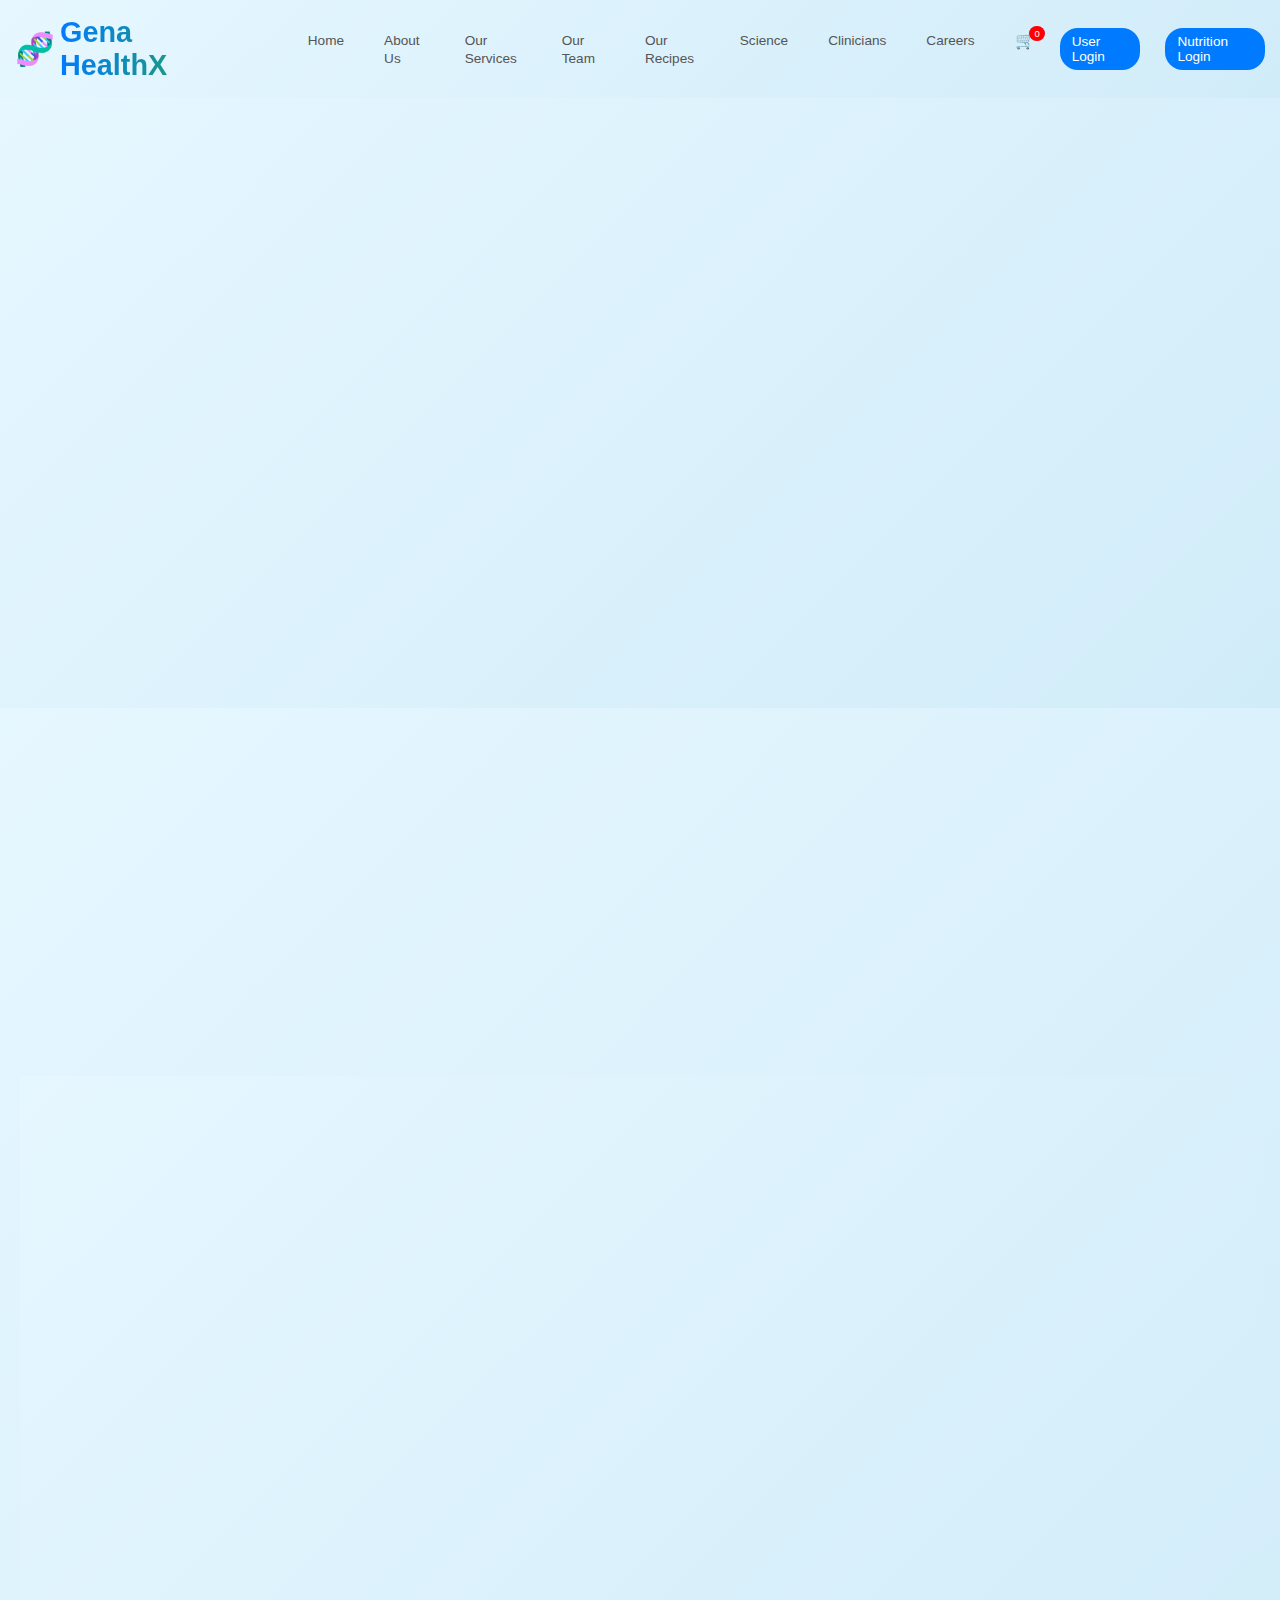
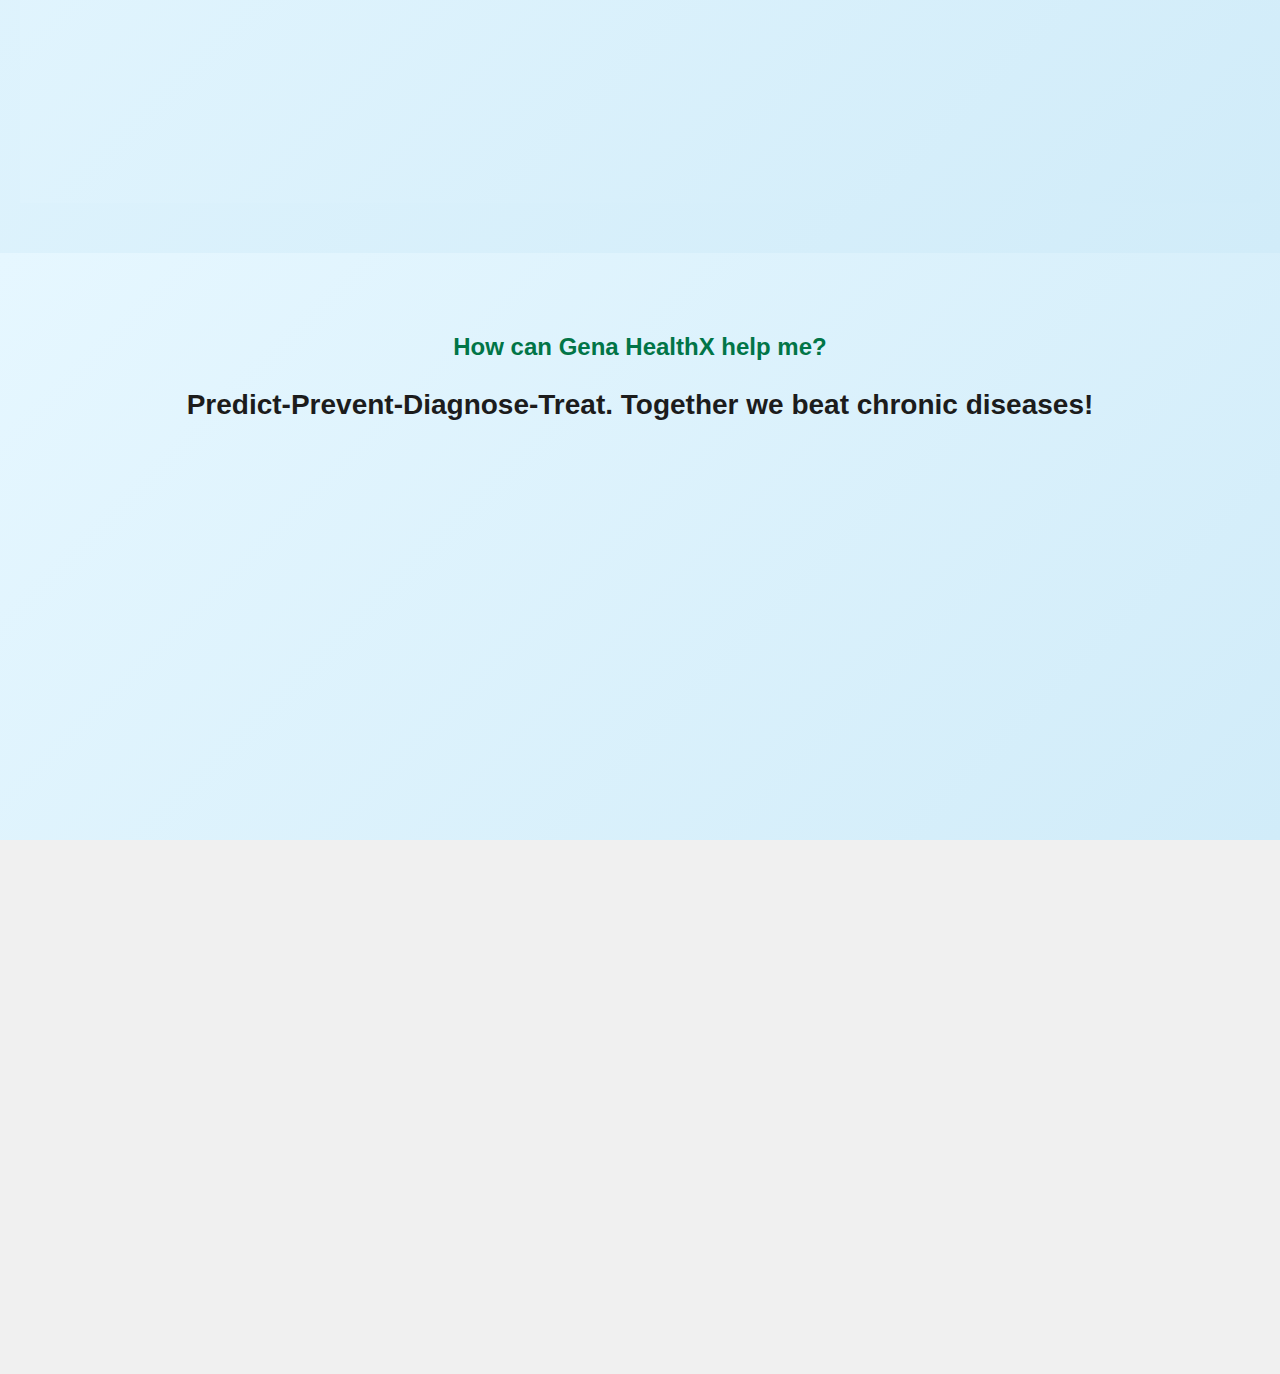
<file: index.html>
<!DOCTYPE html>
<html lang="en">
<head>
    <meta charset="UTF-8">
    <meta name="viewport" content="width=device-width, initial-scale=1.0">
    <title>Gena HealthX</title>
    <link rel="stylesheet" href="/styles/index.css">
</head>
<body>
    <header>
        <div class="logo">
            <span class="logo-graphic">🧬</span><span class="logo-text">Gena HealthX</span>
        </div>
        <nav>
            <ul>
                <li><a href="/home.html">Home</a></li>
                <li><a href="#">About Us</a></li>
                <li><a href="#">Our Services</a></li>
                <li><a href="#">Our Team</a></li>
                <li><a href="#">Our Recipes</a></li>
                <li><a href="#">Science</a></li>
                <li><a href="#">Clinicians</a></li>
                <li><a href="#">Careers</a></li>
                <li>
                    <a href="#" class="cart-link">
                        <span class="cart-icon">🛒</span>
                        <span class="cart-count">0</span>
                    </a>
                </li>
            </ul>
        </nav>
        <div class="nav-buttons">
            <a href="#">User Login</a>
            <a href="#">Nutrition Login</a>
        </div>
    </header>

    <div class="content">
        <div class="content-text">
            <h1>DECODE YOUR DNA, EXCEL YOUR HEALTH</h1>
            <p>Empowering you towards a healthier future through genomics-based & clinically-supported precision healthcare.</p>
            <a href="#">CONTACT US</a>
            <a href="#">KNOW MORE</a>
            <p class="gstin">GSTIN: 37AAKCG1436F1ZP</p> 
        </div>
        <div class="phone-container">
            <div class="phone-screen">
              <div class="image-slider">
                <img src="/images/app_pic1.png" alt="Image 1">
                <img src="/images/app_pic2.png" alt="Image 2">
                <img src="/images/app_pic3.png" alt="Image 3">
              </div>
            </div>
          </div>
    </div>

    <section class="scroll-section">
        <h2 class="gradient-text">Why Gena HealthX?</h2>
        <h3>An integrated personalized health ecosystem</h3>
        <p>
            Experience the transformative power of genomics with Gena HealthX at the forefront. 
            Revolutionizing the future of personalized healthcare, our innovative platform integrates 
            the latest in genomic science with clinical expertise. We bring you a new level of precision 
            in chronic disease prevention, diagnosis, and management, all driven by cutting-edge 
            <span class="highlight">genetic testing in India</span>. 
            Enhance your journey further with our expertly curated 
            <span class="highlight">DNA test for health and diet</span>, designed to complement your unique genetic makeup.
        </p>
        <p class="emphasized">Embrace the Innovations of Tomorrow's Healthcare Today</p>
        <div class="image-section">
            <img src="/images/health.jpg" alt="Full Section Image" class="scroll-image" />
        </div>
    </section>
    <section class="features-section">
        <h2 class="features-heading">How can Gena HealthX help me?</h2>
        <h3 class="features-subheading">Predict-Prevent-Diagnose-Treat. Together we beat chronic diseases!</h3>
    
        <div class="features-grid">
            <div class="feature-card scroll-animate">
                <img src="/images//general_fitness.png" alt="General Fitness">
                <p>General Fitness</p>
            </div>
            <div class="feature-card scroll-animate">
                <img src="/images/Diabetes.png" alt="Diabetes">
                <p>Diabetes</p>
            </div>
            <div class="feature-card scroll-animate">
                <img src="/images/Obesity.png" alt="Obesity">
                <p>Obesity</p>
            </div>
            <div class="feature-card scroll-animate">
                <img src="/images/PCOS.png" alt="PCOS">
                <p>PCOS</p>
            </div>
            <div class="feature-card scroll-animate">
                <img src="/images/Cardiovascualr_diseases.png" alt="Cardiovascular diseases">
                <p>Cardiovascular diseases</p>
            </div>
            <div class="feature-card scroll-animate">
                <img src="/images/renal_disorder.png" alt="Renal disorders">
                <p>Renal disorders</p>
            </div>
            <div class="feature-card scroll-animate">
                <img src="/images/what_allergies.png" alt="What allergies">
                <p>What allergies</p>
            </div>
            <div class="feature-card scroll-animate">
                <img src="/images/Which_medicines_suit_me.png" alt="Which medicines suit me?">
                <p>Which medicines suit me?</p>
            </div>
        </div>
    </section>

    <footer class="footer scroll-fade">
        <div class="footer-container">
          <div class="footer-brand">
            <div class="footer-logo">
              <span class="logo-graphic1">🧬</span><span class="logo-text1">Gena HealthX</span>
            </div>
            <p>DECODE YOUR DNA, EXCEL YOUR HEALTH.</p>
            <div class="subscribe">
              <input type="email" placeholder="Email Address">
              <button>REGISTER</button>
            </div>
          </div>
      
          <div class="footer-columns">
            <div class="footer-column">
              <h4>CATEGORIES</h4>
              <ul>
                <li><a href="#">About Us</a></li>
                <li><a href="#">Our Services</a></li>
                <li><a href="#">Our App</a></li>
                <li><a href="#">Terms & Conditions</a></li>
                <li><a href="#">Privacy Policy</a></li>
                <li><a href="#">FAQs</a></li>
              </ul>
            </div>
      
            <div class="footer-column">
              <h4>ADDRESS</h4>
              <p>🇮🇳 16-121/1, Prahaladapuram, Gopalapatnam (post), Visakhapatnam, Andhra Pradesh 530027, INDIA<br />
              <strong>Incubated:</strong> C-CAMP, GKVK Post, Bellary Road, Bangalore 560065<br />
              contact@genahealthx.com<br />
              Office: +91 93558 70172</p>
              <p>🇩🇪 Business Development Centre, Rudolf-Diesel-Strasse 11, 69115 Heidelberg, GERMANY<br />
              contact@genahealthx.com<br />
              Office: +49 6221648404</p>
            </div>
      
            <div class="footer-column">
              <h4>FOLLOW US</h4>
              <ul>
                <li><a href="#">Facebook</a></li>
                <li><a href="#">Twitter</a></li>
                <li><a href="#">Instagram</a></li>
                <li><a href="#">LinkedIn</a></li>
                <li><a href="#">YouTube</a></li>
              </ul>
            </div>
          </div>
        </div>
        <div class="footer-bottom">
          <p>© Copyright 2022. All rights reserved GenaHealthX</p>
        </div>
      </footer>
      
      <button id="backToTop" title="Go to top">⬆</button>
      
    <script src="/scripts/index.js"></script>
</body>
</html>
</file>
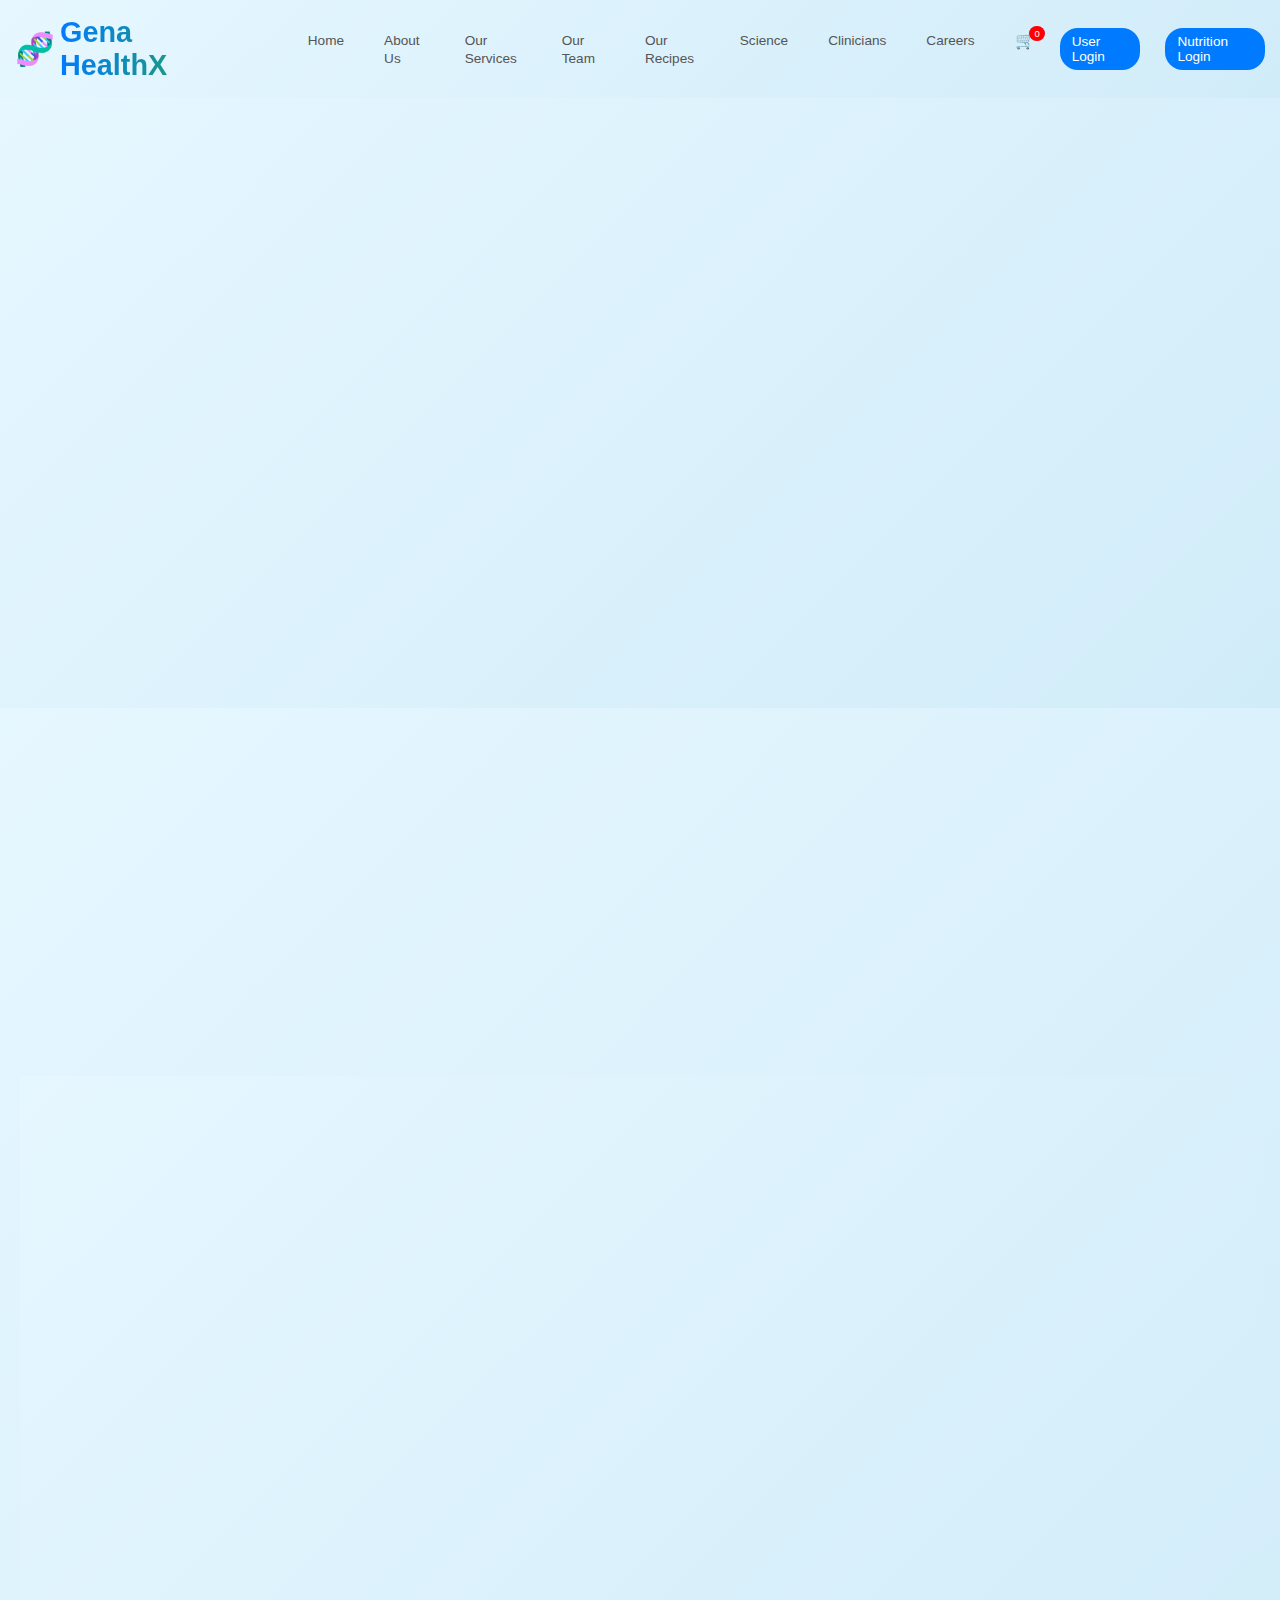
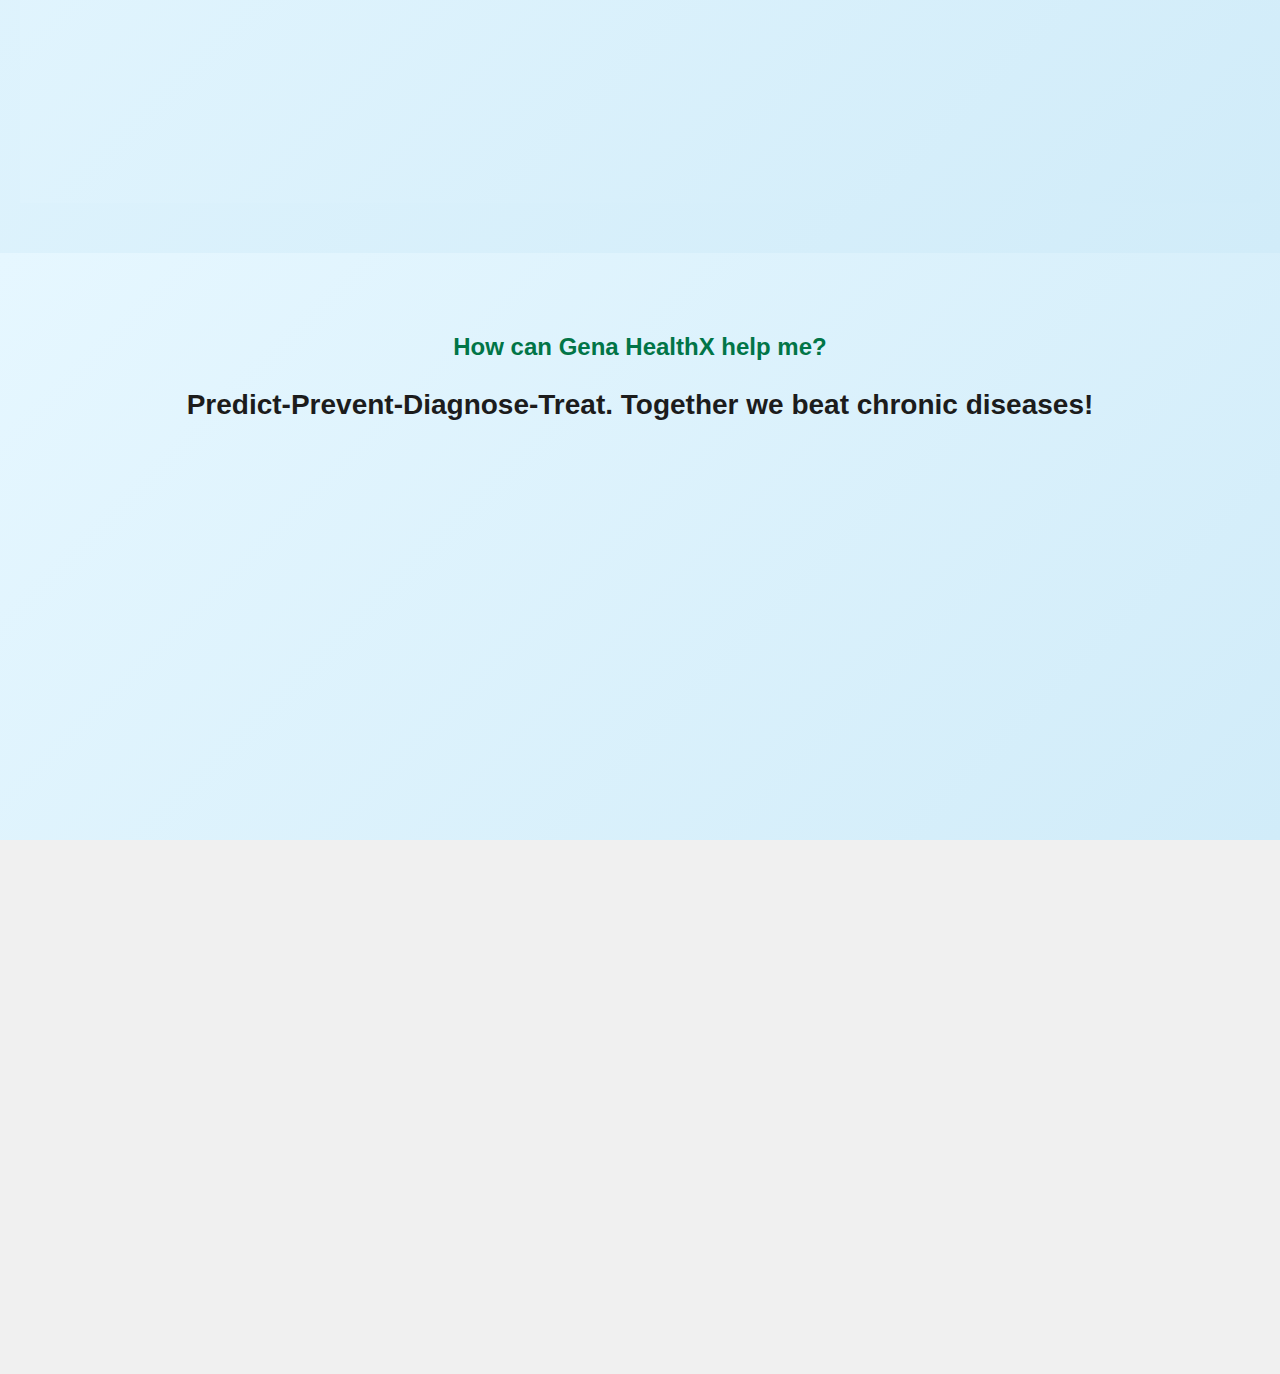
<file: home.html>
<!DOCTYPE html>
<html lang="en">
<head>
    <meta charset="UTF-8">
    <meta name="viewport" content="width=device-width, initial-scale=1.0">
    <title>Gena HealthX</title>
    <link rel="stylesheet" href="/styles/home.css">
</head>
<body>
    <header>
        <div class="logo">
            <span class="logo-graphic">🧬</span><span class="logo-text">Gena HealthX</span>
        </div>
        <nav>
            <ul>
                <li><a href="/home.html">Home</a></li>
                <li><a href="#">About Us</a></li>
                <li><a href="#">Our Services</a></li>
                <li><a href="#">Our Team</a></li>
                <li><a href="#">Our Recipes</a></li>
                <li><a href="#">Science</a></li>
                <li><a href="#">Clinicians</a></li>
                <li><a href="#">Careers</a></li>
                <li>
                    <a href="#" class="cart-link">
                        <span class="cart-icon">🛒</span>
                        <span class="cart-count">0</span>
                    </a>
                </li>
            </ul>
        </nav>
        <div class="nav-buttons">
            <a href="#">User Login</a>
            <a href="#">Nutrition Login</a>
        </div>
    </header>

    <div class="content">
        <div class="content-text">
            <h1>DECODE YOUR DNA, EXCEL YOUR HEALTH</h1>
            <p>Empowering you towards a healthier future through genomics-based & clinically-supported precision healthcare.</p>
            <a href="#">CONTACT US</a>
            <a href="#">KNOW MORE</a>
            <p class="gstin">GSTIN: 37AAKCG1436F1ZP</p> 
        </div>
        <div class="phone-container">
            <div class="phone-screen">
              <div class="image-slider">
                <img src="/images/app_pic1.png" alt="Image 1">
                <img src="/images/app_pic2.png" alt="Image 2">
                <img src="/images/app_pic3.png" alt="Image 3">
              </div>
            </div>
          </div>
    </div>

    <section class="scroll-section">
        <h2 class="gradient-text">Why Gena HealthX?</h2>
        <h3>An integrated personalized health ecosystem</h3>
        <p>
            Experience the transformative power of genomics with Gena HealthX at the forefront. 
            Revolutionizing the future of personalized healthcare, our innovative platform integrates 
            the latest in genomic science with clinical expertise. We bring you a new level of precision 
            in chronic disease prevention, diagnosis, and management, all driven by cutting-edge 
            <span class="highlight">genetic testing in India</span>. 
            Enhance your journey further with our expertly curated 
            <span class="highlight">DNA test for health and diet</span>, designed to complement your unique genetic makeup.
        </p>
        <p class="emphasized">Embrace the Innovations of Tomorrow's Healthcare Today</p>
        <div class="image-section">
            <img src="/images/health.jpg" alt="Full Section Image" class="scroll-image" />
        </div>
    </section>
    <section class="features-section">
        <h2 class="features-heading">How can Gena HealthX help me?</h2>
        <h3 class="features-subheading">Predict-Prevent-Diagnose-Treat. Together we beat chronic diseases!</h3>
    
        <div class="features-grid">
            <div class="feature-card scroll-animate">
                <img src="/images//general_fitness.png" alt="General Fitness">
                <p>General Fitness</p>
            </div>
            <div class="feature-card scroll-animate">
                <img src="/images/Diabetes.png" alt="Diabetes">
                <p>Diabetes</p>
            </div>
            <div class="feature-card scroll-animate">
                <img src="/images/Obesity.png" alt="Obesity">
                <p>Obesity</p>
            </div>
            <div class="feature-card scroll-animate">
                <img src="/images/PCOS.png" alt="PCOS">
                <p>PCOS</p>
            </div>
            <div class="feature-card scroll-animate">
                <img src="/images/Cardiovascualr_diseases.png" alt="Cardiovascular diseases">
                <p>Cardiovascular diseases</p>
            </div>
            <div class="feature-card scroll-animate">
                <img src="/images/renal_disorder.png" alt="Renal disorders">
                <p>Renal disorders</p>
            </div>
            <div class="feature-card scroll-animate">
                <img src="/images/what_allergies.png" alt="What allergies">
                <p>What allergies</p>
            </div>
            <div class="feature-card scroll-animate">
                <img src="/images/Which_medicines_suit_me.png" alt="Which medicines suit me?">
                <p>Which medicines suit me?</p>
            </div>
        </div>
    </section>

    <footer class="footer scroll-fade">
        <div class="footer-container">
          <div class="footer-brand">
            <div class="footer-logo">
              <span class="logo-graphic1">🧬</span><span class="logo-text1">Gena HealthX</span>
            </div>
            <p>DECODE YOUR DNA, EXCEL YOUR HEALTH.</p>
            <div class="subscribe">
              <input type="email" placeholder="Email Address">
              <button>REGISTER</button>
            </div>
          </div>
      
          <div class="footer-columns">
            <div class="footer-column">
              <h4>CATEGORIES</h4>
              <ul>
                <li><a href="#">About Us</a></li>
                <li><a href="#">Our Services</a></li>
                <li><a href="#">Our App</a></li>
                <li><a href="#">Terms & Conditions</a></li>
                <li><a href="#">Privacy Policy</a></li>
                <li><a href="#">FAQs</a></li>
              </ul>
            </div>
      
            <div class="footer-column">
              <h4>ADDRESS</h4>
              <p>🇮🇳 16-121/1, Prahaladapuram, Gopalapatnam (post), Visakhapatnam, Andhra Pradesh 530027, INDIA<br />
              <strong>Incubated:</strong> C-CAMP, GKVK Post, Bellary Road, Bangalore 560065<br />
              contact@genahealthx.com<br />
              Office: +91 93558 70172</p>
              <p>🇩🇪 Business Development Centre, Rudolf-Diesel-Strasse 11, 69115 Heidelberg, GERMANY<br />
              contact@genahealthx.com<br />
              Office: +49 6221648404</p>
            </div>
      
            <div class="footer-column">
              <h4>FOLLOW US</h4>
              <ul>
                <li><a href="#">Facebook</a></li>
                <li><a href="#">Twitter</a></li>
                <li><a href="#">Instagram</a></li>
                <li><a href="#">LinkedIn</a></li>
                <li><a href="#">YouTube</a></li>
              </ul>
            </div>
          </div>
        </div>
        <div class="footer-bottom">
          <p>© Copyright 2022. All rights reserved GenaHealthX</p>
        </div>
      </footer>
      
      <button id="backToTop" title="Go to top">⬆</button>
      
    <script src="/scripts/home.js"></script>
</body>
</html>
</file>
<file: styles/index.css>
body {
    font-family: 'Segoe UI', Tahoma, Geneva, Verdana, sans-serif;
    margin: 0;
    padding: 0;
    background-color: #f0f0f0;
    color: #333;
    display: flex;
    flex-direction: column;
    min-height: 100vh;
}

body::-webkit-scrollbar {
    display: none !important; /* Chrome, Safari, and Opera */
  }

header {
    background: linear-gradient(135deg, #e6f7ff, #d1ecf9);
    padding: 15px;
    display: flex;
    justify-content: space-between;
    align-items: center;
    box-shadow: 0 2px 4px rgba(0, 0, 0, 0.1);
}

nav ul {
    list-style: none;
    display: flex;
}

nav ul li {
    margin-left: 40px; /* Increased margin */
    position: relative;
}

nav ul li a {
    text-decoration: none;
    color: #555;
    font-size: 0.85em; /* Reduced font size */
    font-weight: 500;
    transition: color 0.3s ease;
}

nav ul li a:hover {
    color: #007bff;
}

.cart-link {
    display: flex;
    align-items: center;
}

.cart-icon {
    font-size: 1.2em; /* Adjust size as needed */
}

.cart-count {
    background-color: red;
    color: white;
    font-size: 0.7em;
    padding: 2px 5px;
    border-radius: 50%;
    position: absolute;
    top: -5px;
    right: -10px;
}

.nav-buttons {
    display: flex;
}

.nav-buttons a {
    text-decoration: none;
    background-color: #007bff;
    color: #fff;
    padding: 6px 12px; /* Reduced padding */
    border-radius: 18px; /* Reduced border radius */
    margin-left: 5px; /* Reduced margin */
    font-size: 0.85em; /* Reduced font size */
    font-weight: 500;
    transition: background-color 0.3s ease;
    margin-left: 25px;
}

.nav-buttons a:hover {
    background-color: #0056b3;
}

.content {
    background: linear-gradient(135deg, #e6f7ff, #d1ecf9);
    color: #333;
    padding: 40px; /* Increased padding for better spacing */
    display: flex;
    justify-content: space-around;
    align-items: center;
    flex-grow: 1;
    text-align: left; /* Aligns text properly */
}

.content-text {
    max-width: 48%;
    margin-left: 70px; /* Adds space from the left side */
    margin-top: center; /* Moves text slightly upwards */
    animation: slideInLeft 1s ease-out 0.5s forwards;
    opacity: 0;
}


.content-text h1 {
    font-size: 2.5em; /* Make the heading bigger */
    font-weight: bold;
    margin-bottom: 15px;
    color: #0056b3; /* A deep blue color for contrast */
    text-transform: uppercase; /* Gives a strong visual appeal */
    letter-spacing: 1px; /* Adds a stylish spacing */
}

.content-text p {
    font-size: 1.1em; /* Slightly larger for readability */
    margin-bottom: 20px;
    color: #444;
    line-height: 1.6;
    font-weight: 500;
}

.content-text a {
    text-decoration: none;
    background: linear-gradient(45deg, #007bff, #28a745); /* Stylish gradient button */
    color: white;
    padding: 12px 24px;
    border-radius: 25px;
    font-size: 1em;
    font-weight: bold;
    display: inline-block;
    transition: all 0.3s ease;
    margin-right: 10px;
    box-shadow: 2px 4px 8px rgba(0, 0, 0, 0.2);
}

.content-text a:hover {
    background: linear-gradient(45deg, #0056b3, #1c7430);
    transform: scale(1.05);
    box-shadow: 2px 6px 12px rgba(0, 0, 0, 0.3);
}

.gstin {
    background: linear-gradient(135deg, #e6f7ff, #d1ecf9);
    padding: 10px 8px;
    text-align: center;
    font-weight: bold;
    font-size: 0.9em;
    color: #444;
    border-radius: 10px;
    box-shadow: 0 2px 4px rgba(0, 0, 0, 0.1);
    position:relative;
    top: -405px;
    left: 102%;
    width: auto;
    display: inline-block;
    transform: translateX(-50%); /* stays aligned to 74.8% left */

    /* Animation */
    opacity: 0;
    animation: gstinSlideDown 0.8s ease-out 1.2s forwards;
}

.phone-container {
    width: 250px; /* Reduce phone frame width */
    height: 520px; /* Reduce phone frame height */
    margin: 5px auto;
    position: relative;
    animation: slideInRight 1s ease-out 0.8s forwards;
    opacity: 0;
}

.phone-screen {
    width: 100%;
    height: 100%;
    background-color: white;
    border-radius: 25px; /* Adjust border radius */
    box-shadow: 0 4px 8px rgba(0, 0, 0, 0.2);
    overflow: hidden;
    display: flex;
    align-items: center;
    justify-content: center;
}

.image-slider {
    display: flex;
    width: 300%;
}

.image-slider img {
    width: 100%;
    height: 100%;
    display: block;
    object-fit: fill; /* Force image to fill the phone frame */
}


.logo {
    display: flex;
    align-items: center;
}

.logo-graphic {
    font-size: 2em; /* Reduced graphic size */
    color: #007bff;
    margin-right: 5px; /* Reduced margin */
}

.logo-text {
    font-size: 1.8em;
    font-weight: 600;
    background: linear-gradient(to right, #007bff, #28a745);
    -webkit-background-clip: text;
    background-clip: text; /* Add this line */
    -webkit-text-fill-color: transparent;
    display: inline-block;
}

@keyframes slideDown {
    0% {
        opacity: 0;
        transform: translateY(-30px);
    }
    100% {
        opacity: 1;
        transform: translateY(0);
    }
}

@keyframes slideInLeft {
    0% {
        opacity: 0;
        transform: translateX(-50px);
    }
    100% {
        opacity: 1;
        transform: translateX(0);
    }
}

@keyframes slideInRight {
    0% {
        opacity: 0;
        transform: translateX(50px);
    }
    100% {
        opacity: 1;
        transform: translateX(0);
    }
}

@keyframes gstinSlideDown {
    0% {
        opacity: 0;
        transform: translateX(-50%) translateY(-30px); /* slide down without breaking left pos */
    }
    100% {
        opacity: 1;
        transform: translateX(-50%) translateY(0); /* settle back to normal */
    }
}


.scroll-section {
    text-align: center;
    padding: 50px 20px;
    background: linear-gradient(135deg, #e6f7ff, #d1ecf9);
    color: #333;
    font-family: 'Segoe UI', Tahoma, Geneva, Verdana, sans-serif;
}

.scroll-section .scroll-content {
    opacity: 0;
    transform: translateY(50px);
    transition: opacity 1s ease-out, transform 1s ease-out;
}

.scroll-section.visible .scroll-content {
    opacity: 1;
    transform: translateY(0);
}


.scroll-section h2 {
    color: #0056b3; /* Deep blue like your main title */
    font-size: 2em;
    margin-bottom: 10px;
}

.scroll-section h3 {
    font-size: 1.4em;
    color: #333;
    margin-bottom: 20px;
}

.scroll-section p {
    font-size: 1.1em;
    line-height: 1.6;
    font-weight: 500;
}


.scroll-section .highlight {
    color: #28a745; /* Green for emphasis */
    font-weight: bold;
}

.scroll-section .emphasized {
    color: red;
    font-weight: bold;
    margin-top: 15px;
}

.scroll-section.visible {
    opacity: 1;
    transform: translateY(0);
}

.gradient-text {
    background: linear-gradient(to right, #007bff, #28a745);
    -webkit-background-clip: text;
    background-clip: text;
    -webkit-text-fill-color: transparent;
    display: inline-block;
}

.scroll-section h2,
.scroll-section h3,
.scroll-section p {
    opacity: 0;
    transform: translateY(30px);
    transition: opacity 1s ease-out, transform 1s ease-out;
}

.scroll-section.visible h2,
.scroll-section.visible h3,
.scroll-section.visible p {
    opacity: 1;
    transform: translateY(0);
}


.image-section {
    display: flex;
    justify-content: center;
    align-items: center;
    padding: 50px 0; /* Adjust spacing as needed */
    background-color: #e6f7ff; /* Optional, to match theme */
    background: linear-gradient(135deg, #e6f7ff, #d1ecf9);
    overflow: hidden;
  }
  
  .scroll-image {
    max-width: 100%;
    height: auto;
    opacity: 0;
    transform: translateY(50px);
    transition: opacity 1s ease-out, transform 1s ease-out;
  }
  
  .scroll-image.visible {
    opacity: 1;
    transform: translateY(0);
  }
  

  .features-section {
    padding: 60px 20px;
    text-align: center;
    background: linear-gradient(135deg, #e6f7ff, #d1ecf9);
  }
  
  .features-heading {
    font-size: 24px;
    color: #017547; /* green from logo */
    font-weight: 600;
    margin-bottom: 5px;
  }
  
  .features-subheading {
    font-size: 28px;
    font-weight: 700;
    color: #1c1c1c;
    margin-bottom: 40px;
  }
  
  .features-grid {
    display: grid;
    grid-template-columns: repeat(auto-fit, minmax(220px, 1fr));
    gap: 30px;
    max-width: 1200px;
    margin: auto;
    padding: 0 10px;
  }
  
  .feature-card {
    background: #ffffff;
    border-radius: 20px;
    padding: 25px 15px;
    box-shadow: 0 4px 12px rgba(0, 0, 0, 0.06);
    transition: transform 0.3s ease, box-shadow 0.3s ease;
    display: flex;
    flex-direction: column;
    align-items: center;
  }
  
  .feature-card:hover {
    transform: translateY(-5px);
    box-shadow: 0 8px 20px rgba(0, 0, 0, 0.08);
  }
  
  .feature-card img {
    width: 90px;
    height: auto;
    margin-bottom: 20px;
  }
  
  .feature-card p {
    font-weight: 600;
    color: #333333;
    font-size: 16px;
    margin: 0;
  }

  .feature-card:hover p {
    color: #d00000; /* or use #017547 for green */
    text-decoration: underline;
  }
  

  /* Animate when in view */
.scroll-animate {
    opacity: 0;
    transform: translateY(50px);
    transition: all 0.8s ease-out;
  }
  
  .scroll-animate.visible {
    opacity: 1;
    transform: translateY(0);
  }

  .footer {
    background: linear-gradient(135deg, #e6f7ff, #d1ecf9);
    padding: 40px 20px 0;
    color: #000;
    font-family: 'Segoe UI', sans-serif;
    opacity: 0;
    transform: translateY(40px);
    transition: opacity 1s ease, transform 1s ease;
  }
  
  .footer.show {
    opacity: 1;
    transform: translateY(0);
  }
  
  .footer-container {
    display: flex;
    flex-wrap: wrap;
    justify-content: space-between;
    gap: 40px;
    max-width: 1200px;
    margin: auto;
  }
  
  .footer-logo {
    font-size: 24px;
    font-weight: bold;
    color: #d50000;
    display: flex;
    align-items: center;
    gap: 6px;
    margin-bottom: 10px;
  }
  
  .footer-brand p {
    font-size: 14px;
    margin-bottom: 10px;
  }
  
  .subscribe {
    display: flex;
    gap: 10px;
  }
  
  .subscribe input {
    padding: 8px 12px;
    border-radius: 4px;
    border: 1px solid #ccc;
  }
  
  .subscribe button {
    background-color: #d50000;
    color: #fff;
    border: none;
    padding: 8px 16px;
    border-radius: 4px;
    font-weight: bold;
    cursor: pointer;
  }
  
  .footer-columns {
    display: flex;
    flex-wrap: wrap;
    gap: 40px;
  }
  
  .footer-column h4 {
    margin-bottom: 10px;
    font-size: 16px;
    color: #444;
  }
  
  .footer-column ul {
    list-style: none;
    padding: 0;
    margin: 0;
  }
  
  .footer-column ul li {
    margin: 6px 0;
  }
  
  .footer-column ul li a {
    color: #333;
    text-decoration: none;
    transition: color 0.3s;
  }
  
  .footer-column ul li a:hover {
    color: #d50000;
  }
  
  .footer-bottom {
    width: 100vw;
    background-color: #00a86b;
    color: white;
    padding: 20px 0;
    text-align: center;
    font-size: 14px;
    position: relative;
    left: 50%;
    right: 50%;
    margin-left: -50vw;
    margin-right: -50vw;
  }
  
  
  .logo-text1 {
    font-size: 1.2em;
    font-weight: 600;
    background: linear-gradient(to right, #007bff, #28a745);
    -webkit-background-clip: text;
    background-clip: text; /* Add this line */
    -webkit-text-fill-color: transparent;
    display: inline-block;
}

.logo-graphic1 {
    font-size: 1.5em; /* Reduced graphic size */
    color: #007bff;
    margin-right: 5px; /* Reduced margin */
}

#backToTop {
    position: fixed;
    bottom: 30px;
    right: 30px;
    z-index: 1000;
    background-color: #00bcd4;
    color: white;
    border: none;
    padding: 12px 16px;
    border-radius: 50%;
    font-size: 20px;
    cursor: pointer;
    display: none;
    box-shadow: 0 4px 8px rgba(0,0,0,0.2);
    transition: background-color 0.3s ease, transform 0.3s ease;
  }
  
  #backToTop:hover {
    background-color: #008fa1;
    transform: scale(1.1);
  }
</file>
<file: styles/home.css>
body {
    font-family: 'Segoe UI', Tahoma, Geneva, Verdana, sans-serif;
    margin: 0;
    padding: 0;
    background-color: #f0f0f0;
    color: #333;
    display: flex;
    flex-direction: column;
    min-height: 100vh;
}

body::-webkit-scrollbar {
    display: none !important; /* Chrome, Safari, and Opera */
  }

header {
    background: linear-gradient(135deg, #e6f7ff, #d1ecf9);
    padding: 15px;
    display: flex;
    justify-content: space-between;
    align-items: center;
    box-shadow: 0 2px 4px rgba(0, 0, 0, 0.1);
}

nav ul {
    list-style: none;
    display: flex;
}

nav ul li {
    margin-left: 40px; /* Increased margin */
    position: relative;
}

nav ul li a {
    text-decoration: none;
    color: #555;
    font-size: 0.85em; /* Reduced font size */
    font-weight: 500;
    transition: color 0.3s ease;
}

nav ul li a:hover {
    color: #007bff;
}

.cart-link {
    display: flex;
    align-items: center;
}

.cart-icon {
    font-size: 1.2em; /* Adjust size as needed */
}

.cart-count {
    background-color: red;
    color: white;
    font-size: 0.7em;
    padding: 2px 5px;
    border-radius: 50%;
    position: absolute;
    top: -5px;
    right: -10px;
}

.nav-buttons {
    display: flex;
}

.nav-buttons a {
    text-decoration: none;
    background-color: #007bff;
    color: #fff;
    padding: 6px 12px; /* Reduced padding */
    border-radius: 18px; /* Reduced border radius */
    margin-left: 5px; /* Reduced margin */
    font-size: 0.85em; /* Reduced font size */
    font-weight: 500;
    transition: background-color 0.3s ease;
    margin-left: 25px;
}

.nav-buttons a:hover {
    background-color: #0056b3;
}

.content {
    background: linear-gradient(135deg, #e6f7ff, #d1ecf9);
    color: #333;
    padding: 40px; /* Increased padding for better spacing */
    display: flex;
    justify-content: space-around;
    align-items: center;
    flex-grow: 1;
    text-align: left; /* Aligns text properly */
}

.content-text {
    max-width: 48%;
    margin-left: 70px; /* Adds space from the left side */
    margin-top: center; /* Moves text slightly upwards */
    animation: slideInLeft 1s ease-out 0.5s forwards;
    opacity: 0;
}


.content-text h1 {
    font-size: 2.5em; /* Make the heading bigger */
    font-weight: bold;
    margin-bottom: 15px;
    color: #0056b3; /* A deep blue color for contrast */
    text-transform: uppercase; /* Gives a strong visual appeal */
    letter-spacing: 1px; /* Adds a stylish spacing */
}

.content-text p {
    font-size: 1.1em; /* Slightly larger for readability */
    margin-bottom: 20px;
    color: #444;
    line-height: 1.6;
    font-weight: 500;
}

.content-text a {
    text-decoration: none;
    background: linear-gradient(45deg, #007bff, #28a745); /* Stylish gradient button */
    color: white;
    padding: 12px 24px;
    border-radius: 25px;
    font-size: 1em;
    font-weight: bold;
    display: inline-block;
    transition: all 0.3s ease;
    margin-right: 10px;
    box-shadow: 2px 4px 8px rgba(0, 0, 0, 0.2);
}

.content-text a:hover {
    background: linear-gradient(45deg, #0056b3, #1c7430);
    transform: scale(1.05);
    box-shadow: 2px 6px 12px rgba(0, 0, 0, 0.3);
}

.gstin {
    background: linear-gradient(135deg, #e6f7ff, #d1ecf9);
    padding: 10px 8px;
    text-align: center;
    font-weight: bold;
    font-size: 0.9em;
    color: #444;
    border-radius: 10px;
    box-shadow: 0 2px 4px rgba(0, 0, 0, 0.1);
    position:relative;
    top: -405px;
    left: 102%;
    width: auto;
    display: inline-block;
    transform: translateX(-50%); /* stays aligned to 74.8% left */

    /* Animation */
    opacity: 0;
    animation: gstinSlideDown 0.8s ease-out 1.2s forwards;
}

.phone-container {
    width: 250px; /* Reduce phone frame width */
    height: 520px; /* Reduce phone frame height */
    margin: 5px auto;
    position: relative;
    animation: slideInRight 1s ease-out 0.8s forwards;
    opacity: 0;
}

.phone-screen {
    width: 100%;
    height: 100%;
    background-color: white;
    border-radius: 25px; /* Adjust border radius */
    box-shadow: 0 4px 8px rgba(0, 0, 0, 0.2);
    overflow: hidden;
    display: flex;
    align-items: center;
    justify-content: center;
}

.image-slider {
    display: flex;
    width: 300%;
}

.image-slider img {
    width: 100%;
    height: 100%;
    display: block;
    object-fit: fill; /* Force image to fill the phone frame */
}


.logo {
    display: flex;
    align-items: center;
}

.logo-graphic {
    font-size: 2em; /* Reduced graphic size */
    color: #007bff;
    margin-right: 5px; /* Reduced margin */
}

.logo-text {
    font-size: 1.8em;
    font-weight: 600;
    background: linear-gradient(to right, #007bff, #28a745);
    -webkit-background-clip: text;
    background-clip: text; /* Add this line */
    -webkit-text-fill-color: transparent;
    display: inline-block;
}

@keyframes slideDown {
    0% {
        opacity: 0;
        transform: translateY(-30px);
    }
    100% {
        opacity: 1;
        transform: translateY(0);
    }
}

@keyframes slideInLeft {
    0% {
        opacity: 0;
        transform: translateX(-50px);
    }
    100% {
        opacity: 1;
        transform: translateX(0);
    }
}

@keyframes slideInRight {
    0% {
        opacity: 0;
        transform: translateX(50px);
    }
    100% {
        opacity: 1;
        transform: translateX(0);
    }
}

@keyframes gstinSlideDown {
    0% {
        opacity: 0;
        transform: translateX(-50%) translateY(-30px); /* slide down without breaking left pos */
    }
    100% {
        opacity: 1;
        transform: translateX(-50%) translateY(0); /* settle back to normal */
    }
}


.scroll-section {
    text-align: center;
    padding: 50px 20px;
    background: linear-gradient(135deg, #e6f7ff, #d1ecf9);
    color: #333;
    font-family: 'Segoe UI', Tahoma, Geneva, Verdana, sans-serif;
}

.scroll-section .scroll-content {
    opacity: 0;
    transform: translateY(50px);
    transition: opacity 1s ease-out, transform 1s ease-out;
}

.scroll-section.visible .scroll-content {
    opacity: 1;
    transform: translateY(0);
}


.scroll-section h2 {
    color: #0056b3; /* Deep blue like your main title */
    font-size: 2em;
    margin-bottom: 10px;
}

.scroll-section h3 {
    font-size: 1.4em;
    color: #333;
    margin-bottom: 20px;
}

.scroll-section p {
    font-size: 1.1em;
    line-height: 1.6;
    font-weight: 500;
}


.scroll-section .highlight {
    color: #28a745; /* Green for emphasis */
    font-weight: bold;
}

.scroll-section .emphasized {
    color: red;
    font-weight: bold;
    margin-top: 15px;
}

.scroll-section.visible {
    opacity: 1;
    transform: translateY(0);
}

.gradient-text {
    background: linear-gradient(to right, #007bff, #28a745);
    -webkit-background-clip: text;
    background-clip: text;
    -webkit-text-fill-color: transparent;
    display: inline-block;
}

.scroll-section h2,
.scroll-section h3,
.scroll-section p {
    opacity: 0;
    transform: translateY(30px);
    transition: opacity 1s ease-out, transform 1s ease-out;
}

.scroll-section.visible h2,
.scroll-section.visible h3,
.scroll-section.visible p {
    opacity: 1;
    transform: translateY(0);
}


.image-section {
    display: flex;
    justify-content: center;
    align-items: center;
    padding: 50px 0; /* Adjust spacing as needed */
    background-color: #e6f7ff; /* Optional, to match theme */
    background: linear-gradient(135deg, #e6f7ff, #d1ecf9);
    overflow: hidden;
  }
  
  .scroll-image {
    max-width: 100%;
    height: auto;
    opacity: 0;
    transform: translateY(50px);
    transition: opacity 1s ease-out, transform 1s ease-out;
  }
  
  .scroll-image.visible {
    opacity: 1;
    transform: translateY(0);
  }
  

  .features-section {
    padding: 60px 20px;
    text-align: center;
    background: linear-gradient(135deg, #e6f7ff, #d1ecf9);
  }
  
  .features-heading {
    font-size: 24px;
    color: #017547; /* green from logo */
    font-weight: 600;
    margin-bottom: 5px;
  }
  
  .features-subheading {
    font-size: 28px;
    font-weight: 700;
    color: #1c1c1c;
    margin-bottom: 40px;
  }
  
  .features-grid {
    display: grid;
    grid-template-columns: repeat(auto-fit, minmax(220px, 1fr));
    gap: 30px;
    max-width: 1200px;
    margin: auto;
    padding: 0 10px;
  }
  
  .feature-card {
    background: #ffffff;
    border-radius: 20px;
    padding: 25px 15px;
    box-shadow: 0 4px 12px rgba(0, 0, 0, 0.06);
    transition: transform 0.3s ease, box-shadow 0.3s ease;
    display: flex;
    flex-direction: column;
    align-items: center;
  }
  
  .feature-card:hover {
    transform: translateY(-5px);
    box-shadow: 0 8px 20px rgba(0, 0, 0, 0.08);
  }
  
  .feature-card img {
    width: 90px;
    height: auto;
    margin-bottom: 20px;
  }
  
  .feature-card p {
    font-weight: 600;
    color: #333333;
    font-size: 16px;
    margin: 0;
  }

  .feature-card:hover p {
    color: #d00000; /* or use #017547 for green */
    text-decoration: underline;
  }
  

  /* Animate when in view */
.scroll-animate {
    opacity: 0;
    transform: translateY(50px);
    transition: all 0.8s ease-out;
  }
  
  .scroll-animate.visible {
    opacity: 1;
    transform: translateY(0);
  }

  .footer {
    background: linear-gradient(135deg, #e6f7ff, #d1ecf9);
    padding: 40px 20px 0;
    color: #000;
    font-family: 'Segoe UI', sans-serif;
    opacity: 0;
    transform: translateY(40px);
    transition: opacity 1s ease, transform 1s ease;
  }
  
  .footer.show {
    opacity: 1;
    transform: translateY(0);
  }
  
  .footer-container {
    display: flex;
    flex-wrap: wrap;
    justify-content: space-between;
    gap: 40px;
    max-width: 1200px;
    margin: auto;
  }
  
  .footer-logo {
    font-size: 24px;
    font-weight: bold;
    color: #d50000;
    display: flex;
    align-items: center;
    gap: 6px;
    margin-bottom: 10px;
  }
  
  .footer-brand p {
    font-size: 14px;
    margin-bottom: 10px;
  }
  
  .subscribe {
    display: flex;
    gap: 10px;
  }
  
  .subscribe input {
    padding: 8px 12px;
    border-radius: 4px;
    border: 1px solid #ccc;
  }
  
  .subscribe button {
    background-color: #d50000;
    color: #fff;
    border: none;
    padding: 8px 16px;
    border-radius: 4px;
    font-weight: bold;
    cursor: pointer;
  }
  
  .footer-columns {
    display: flex;
    flex-wrap: wrap;
    gap: 40px;
  }
  
  .footer-column h4 {
    margin-bottom: 10px;
    font-size: 16px;
    color: #444;
  }
  
  .footer-column ul {
    list-style: none;
    padding: 0;
    margin: 0;
  }
  
  .footer-column ul li {
    margin: 6px 0;
  }
  
  .footer-column ul li a {
    color: #333;
    text-decoration: none;
    transition: color 0.3s;
  }
  
  .footer-column ul li a:hover {
    color: #d50000;
  }
  
  .footer-bottom {
    width: 100vw;
    background-color: #00a86b;
    color: white;
    padding: 20px 0;
    text-align: center;
    font-size: 14px;
    position: relative;
    left: 50%;
    right: 50%;
    margin-left: -50vw;
    margin-right: -50vw;
  }
  
  
  .logo-text1 {
    font-size: 1.2em;
    font-weight: 600;
    background: linear-gradient(to right, #007bff, #28a745);
    -webkit-background-clip: text;
    background-clip: text; /* Add this line */
    -webkit-text-fill-color: transparent;
    display: inline-block;
}

.logo-graphic1 {
    font-size: 1.5em; /* Reduced graphic size */
    color: #007bff;
    margin-right: 5px; /* Reduced margin */
}

#backToTop {
    position: fixed;
    bottom: 30px;
    right: 30px;
    z-index: 1000;
    background-color: #00bcd4;
    color: white;
    border: none;
    padding: 12px 16px;
    border-radius: 50%;
    font-size: 20px;
    cursor: pointer;
    display: none;
    box-shadow: 0 4px 8px rgba(0,0,0,0.2);
    transition: background-color 0.3s ease, transform 0.3s ease;
  }
  
  #backToTop:hover {
    background-color: #008fa1;
    transform: scale(1.1);
  }
</file>
